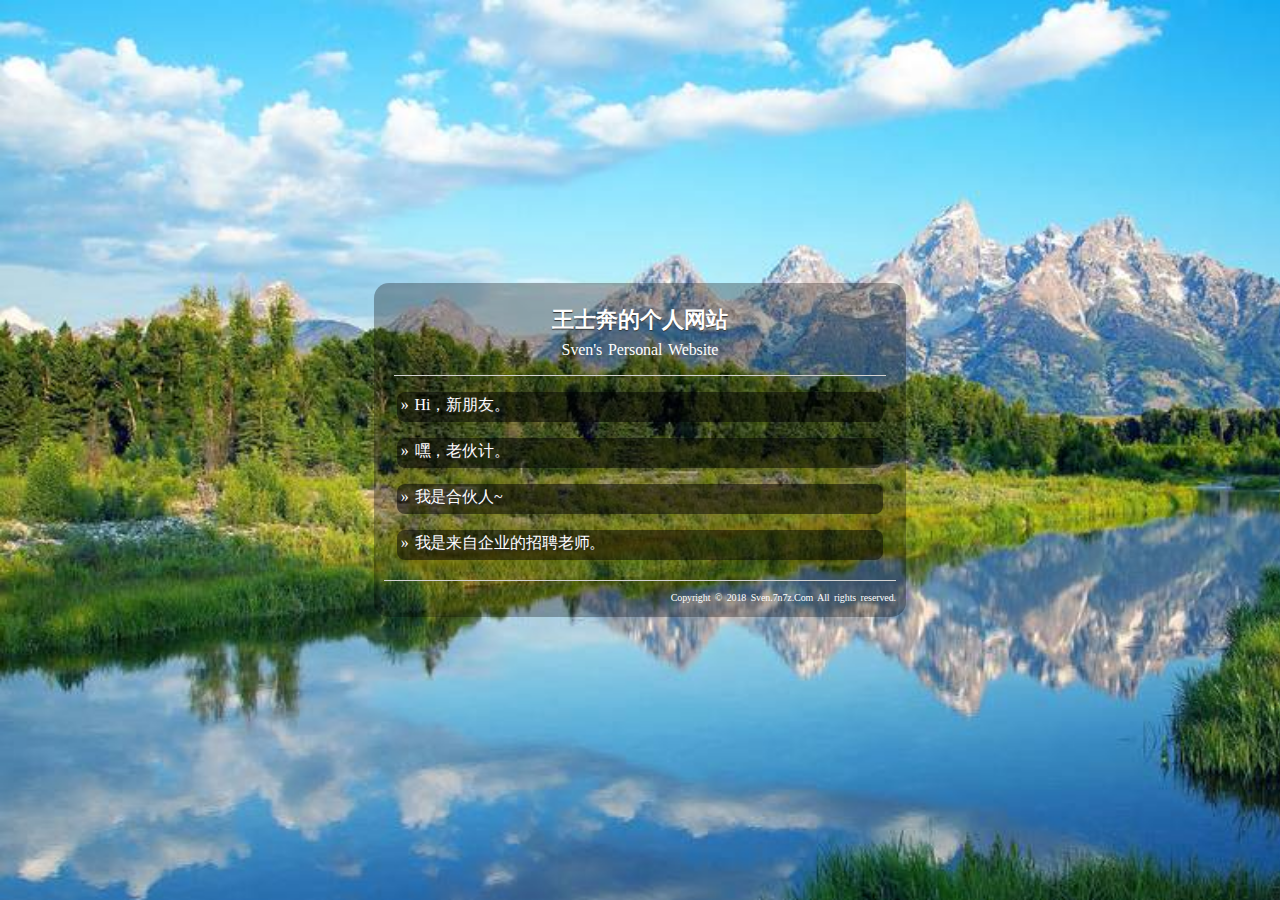
<file: index.html>
<!DOCTYPE html><html lang="en"><head>
  <meta charset="utf-8">
  <title>Sven's HomePage</title>
  <base href="/">

  <meta name="viewport" content="width=device-width, initial-scale=1">
  <link rel="icon" type="image/x-icon" href="favicon.ico">
<link rel="stylesheet" href="styles.248c397e1fa8bb780604.css"></head>
<body>
  <app-root></app-root>


<script type="text/javascript" src="runtime.fa4ccc6f56313240b579.js"></script><script type="text/javascript" src="polyfills.762676d5f9fe37433639.js"></script><script type="text/javascript" src="vendor.319abea5335f7d7eaec4.js"></script><script type="text/javascript" src="main.b9d363266c745836e906.js"></script></body></html>
</file>
<file: styles.248c397e1fa8bb780604.css>
*{margin:0;padding:0}body,html{height:100%}body{font-family:Georgia,serif;letter-spacing:-.01em;word-spacing:.2em;line-height:1.8em;font-size:62.5%}a{text-decoration:none}
</file>
